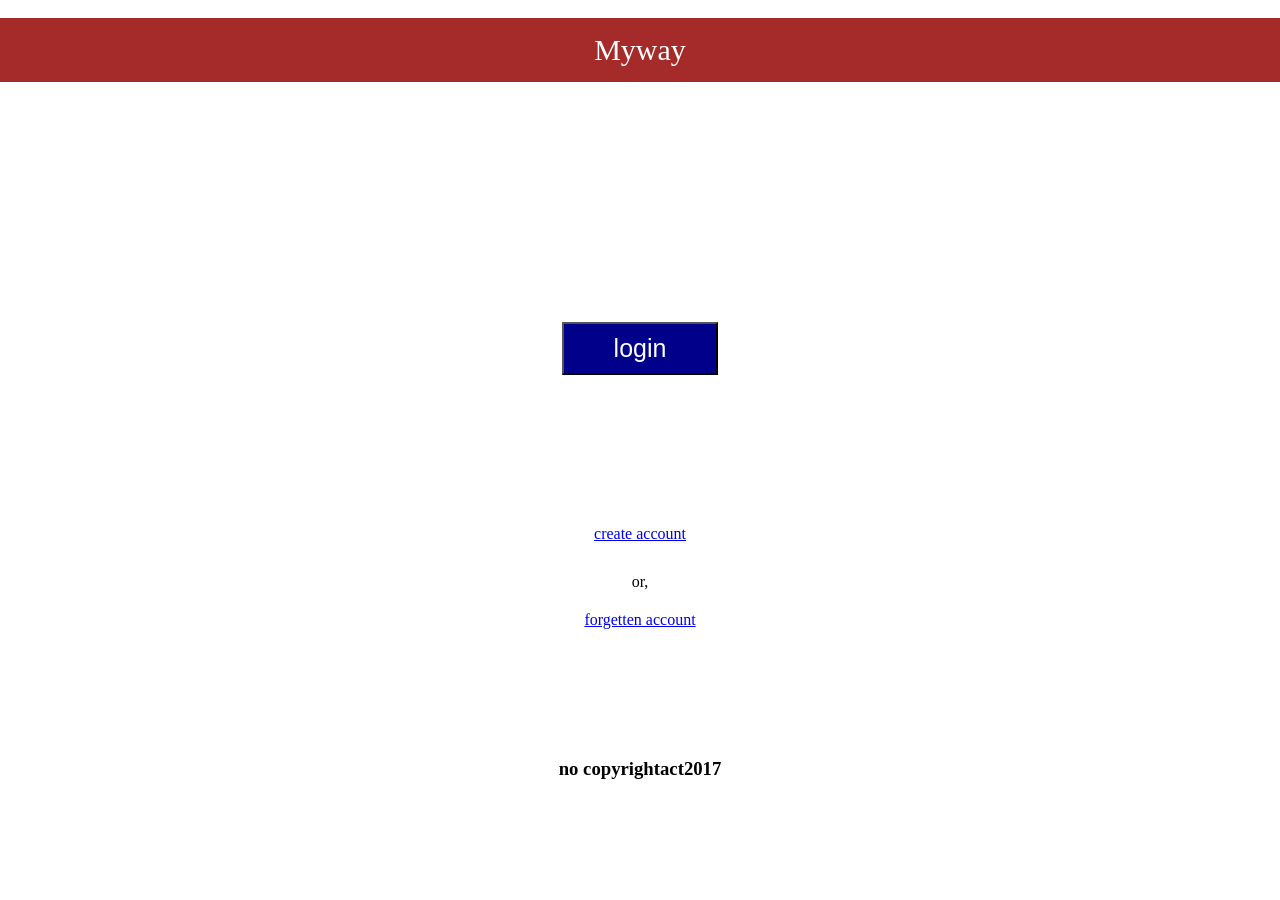
<file: pages.html>
<!DOCTYPE html>
<html lang="en">
<head>
    <meta charset="UTF-8">
    <meta name="viewport" content="width=device-width, initial-scale=1.0">
    <title>login</title>
     <link rel="stylesheet" href="pages.css">
</head>
<body>
    
    <div class="container">
<div class="myway">
    Myway
</div>

<div class="login">
   <button type="text" name="log"> login</button>
</div>

<div class="c-account">
<a href="login.html">create account</a>
    
</div>
<div class="or">
    or,
</div>
<div class="f-account">
    <a href="login.html">forgetten account</a>
</div>
<h3 class="protect">no copyrightact2017</h3>
   </div>

</body>
</html>
</file>
<file: pages.css>
.container{

   display:flex;
   flex-direction:column;
   align-items:center;
   justify-content:space-between;
 
}




.myway{
position:relative;
top:10px;
padding:15px 600px;
background-color:brown;
color:white;
font-size:30px ;
}

.login{
position:relative;

top:250px;


}

.login button{

font-size: medium;
color:white;
background-color:darkblue;
padding:10px 50px;
font-size:25px;
cursor:pointer;
}



.c-account{
position:relative;
top:390px;
   padding: 10px;
   color: rgb(241, 176, 101);
}

.f-account{
position:relative;
top:430px;

}

.or{
  position:relative;
  top:410px;
}

.protect{
position:relative;
top:540px;

}
</file>
